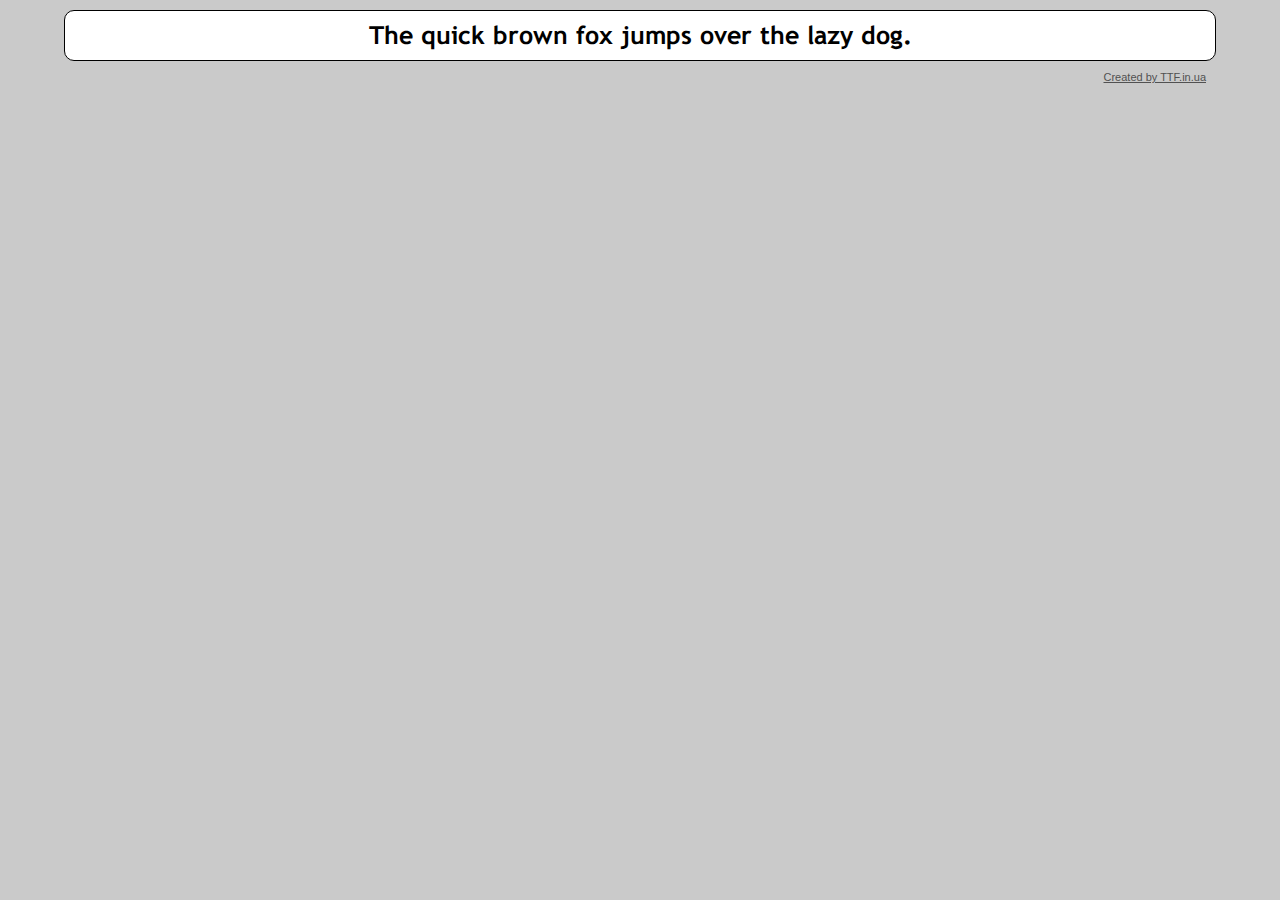
<file: fonts/Trebuchet-MS-Bold__/Demo.html>
<!-- Created by TTF.in.ua -->
<!DOCTYPE html PUBLIC "-//W3C//DTD XHTML 1.0 Transitional//EN" "http://www.w3.org/TR/xhtml1/DTD/xhtml1-transitional.dtd">
<html xmlns="http://www.w3.org/1999/xhtml">
<head>
    <meta http-equiv="Content-Type" content="text/html; charset=utf-8" />
    <title>TTF.in.ua</title>
    <link rel="stylesheet" href="Trebuchet-MS-Bold__.css" type="text/css" charset="utf-8" />
    <style type="text/css">
    html, body{
        padding: 0px;
        margin: 0px;
    }
    body {
        background-color:#cacaca;
        font-family:sans-serif;
        color:#000;
    }
    
    #body{
        width:90%;
        margin:10px auto;
    }
    
    .created{
        font-size: 11px;
        text-align: right;
        padding:0 10px;
        margin-top: 10px;
    }
        .created a{
            color: #515151;
            text-decoration: underline;
        }
        .created a:hover{
            text-decoration: none;
        }
    
    .my_font
    {
        font-family:'Trebuchet-MS-Bold__',sans-serif;
        font-size: 24px;
        text-align:center;
        background-color:#fff;
        border:1px solid #000;
        border-radius: 10px;
        padding:10px;
    }
    </style>
</head>
<body>
    <div id="body">
        <div class="my_font" style="font-size:25px">
            The quick brown fox jumps over the lazy dog.
        </div>
        <div class="created"><a href="http://ttf.in.ua/" target="_blank">Created by TTF.in.ua</a></div>
    </div>
</body>
</html>
</file>
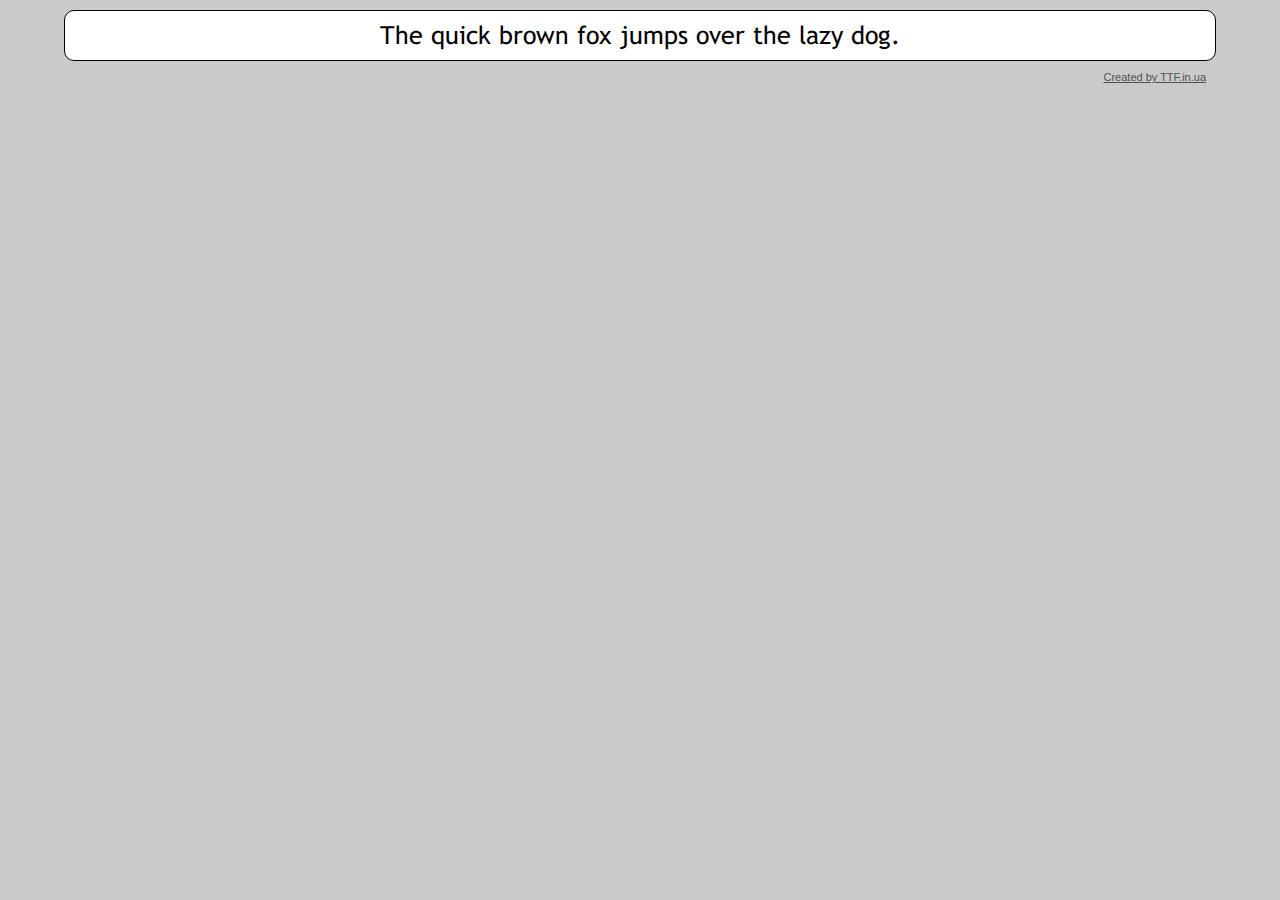
<file: fonts/Trebuchet-MS-Regular_/Demo.html>
<!-- Created by TTF.in.ua -->
<!DOCTYPE html PUBLIC "-//W3C//DTD XHTML 1.0 Transitional//EN" "http://www.w3.org/TR/xhtml1/DTD/xhtml1-transitional.dtd">
<html xmlns="http://www.w3.org/1999/xhtml">
<head>
    <meta http-equiv="Content-Type" content="text/html; charset=utf-8" />
    <title>TTF.in.ua</title>
    <link rel="stylesheet" href="Trebuchet-MS-Regular_.css" type="text/css" charset="utf-8" />
    <style type="text/css">
    html, body{
        padding: 0px;
        margin: 0px;
    }
    body {
        background-color:#cacaca;
        font-family:sans-serif;
        color:#000;
    }
    
    #body{
        width:90%;
        margin:10px auto;
    }
    
    .created{
        font-size: 11px;
        text-align: right;
        padding:0 10px;
        margin-top: 10px;
    }
        .created a{
            color: #515151;
            text-decoration: underline;
        }
        .created a:hover{
            text-decoration: none;
        }
    
    .my_font
    {
        font-family:'Trebuchet-MS-Regular_',sans-serif;
        font-size: 24px;
        text-align:center;
        background-color:#fff;
        border:1px solid #000;
        border-radius: 10px;
        padding:10px;
    }
    </style>
</head>
<body>
    <div id="body">
        <div class="my_font" style="font-size:25px">
            The quick brown fox jumps over the lazy dog.
        </div>
        <div class="created"><a href="http://ttf.in.ua/" target="_blank">Created by TTF.in.ua</a></div>
    </div>
</body>
</html>
</file>
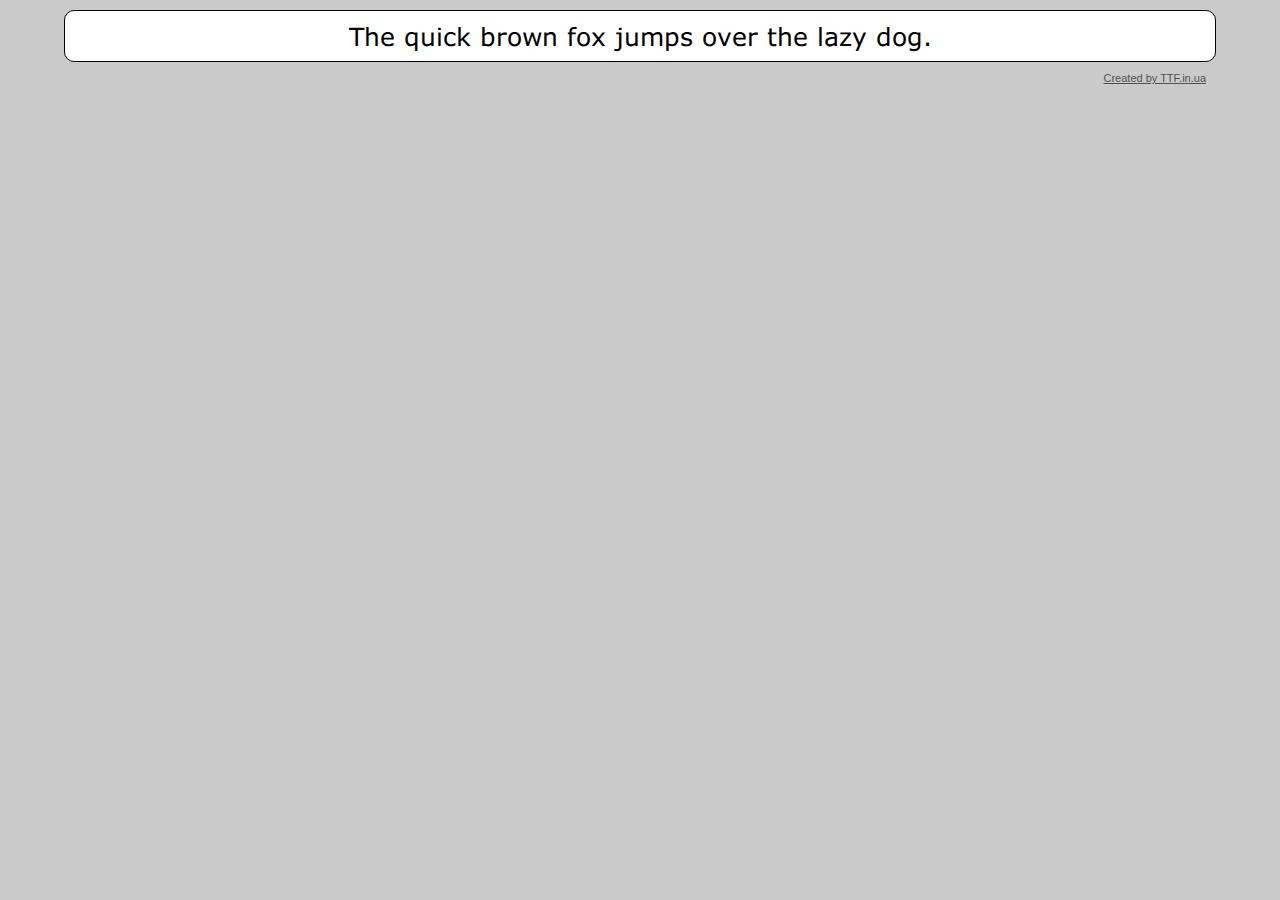
<file: fonts/Verdana-Regular/Demo.html>
<!-- Created by TTF.in.ua -->
<!DOCTYPE html PUBLIC "-//W3C//DTD XHTML 1.0 Transitional//EN" "http://www.w3.org/TR/xhtml1/DTD/xhtml1-transitional.dtd">
<html xmlns="http://www.w3.org/1999/xhtml">
<head>
    <meta http-equiv="Content-Type" content="text/html; charset=utf-8" />
    <title>TTF.in.ua</title>
    <link rel="stylesheet" href="Verdana-Regular.css" type="text/css" charset="utf-8" />
    <style type="text/css">
    html, body{
        padding: 0px;
        margin: 0px;
    }
    body {
        background-color:#cacaca;
        font-family:sans-serif;
        color:#000;
    }
    
    #body{
        width:90%;
        margin:10px auto;
    }
    
    .created{
        font-size: 11px;
        text-align: right;
        padding:0 10px;
        margin-top: 10px;
    }
        .created a{
            color: #515151;
            text-decoration: underline;
        }
        .created a:hover{
            text-decoration: none;
        }
    
    .my_font
    {
        font-family:'Verdana-Regular',sans-serif;
        font-size: 24px;
        text-align:center;
        background-color:#fff;
        border:1px solid #000;
        border-radius: 10px;
        padding:10px;
    }
    </style>
</head>
<body>
    <div id="body">
        <div class="my_font" style="font-size:25px">
            The quick brown fox jumps over the lazy dog.
        </div>
        <div class="created"><a href="http://ttf.in.ua/" target="_blank">Created by TTF.in.ua</a></div>
    </div>
</body>
</html>
</file>
<file: fonts/Trebuchet-MS-Bold__/Trebuchet-MS-Bold__.css>
/** Created by TTF.in.ua **/
@font-face {
    font-family: 'Trebuchet-MS-Bold__';
    src: url('Trebuchet-MS-Bold__.eot');
    src: url('Trebuchet-MS-Bold__.eot?#iefix') format('embedded-opentype'),
         url('Trebuchet-MS-Bold__.woff') format('woff'),
         url('Trebuchet-MS-Bold__.ttf') format('truetype'),
         url('Trebuchet-MS-Bold__.svg#Trebuchet-MS-Bold__') format('svg');
    font-weight: normal;
    font-style: normal;
}
</file>
<file: fonts/Trebuchet-MS-Regular_/Trebuchet-MS-Regular_.css>
/** Created by TTF.in.ua **/
@font-face {
    font-family: 'Trebuchet-MS-Regular_';
    src: url('Trebuchet-MS-Regular_.eot');
    src: url('Trebuchet-MS-Regular_.eot?#iefix') format('embedded-opentype'),
         url('Trebuchet-MS-Regular_.woff') format('woff'),
         url('Trebuchet-MS-Regular_.ttf') format('truetype'),
         url('Trebuchet-MS-Regular_.svg#Trebuchet-MS-Regular_') format('svg');
    font-weight: normal;
    font-style: normal;
}
</file>
<file: fonts/Verdana-Regular/Verdana-Regular.css>
/** Created by TTF.in.ua **/
@font-face {
    font-family: 'Verdana-Regular';
    src: url('Verdana-Regular.eot');
    src: url('Verdana-Regular.eot?#iefix') format('embedded-opentype'),
         url('Verdana-Regular.woff') format('woff'),
         url('Verdana-Regular.ttf') format('truetype'),
         url('Verdana-Regular.svg#Verdana-Regular') format('svg');
    font-weight: normal;
    font-style: normal;
}
</file>
